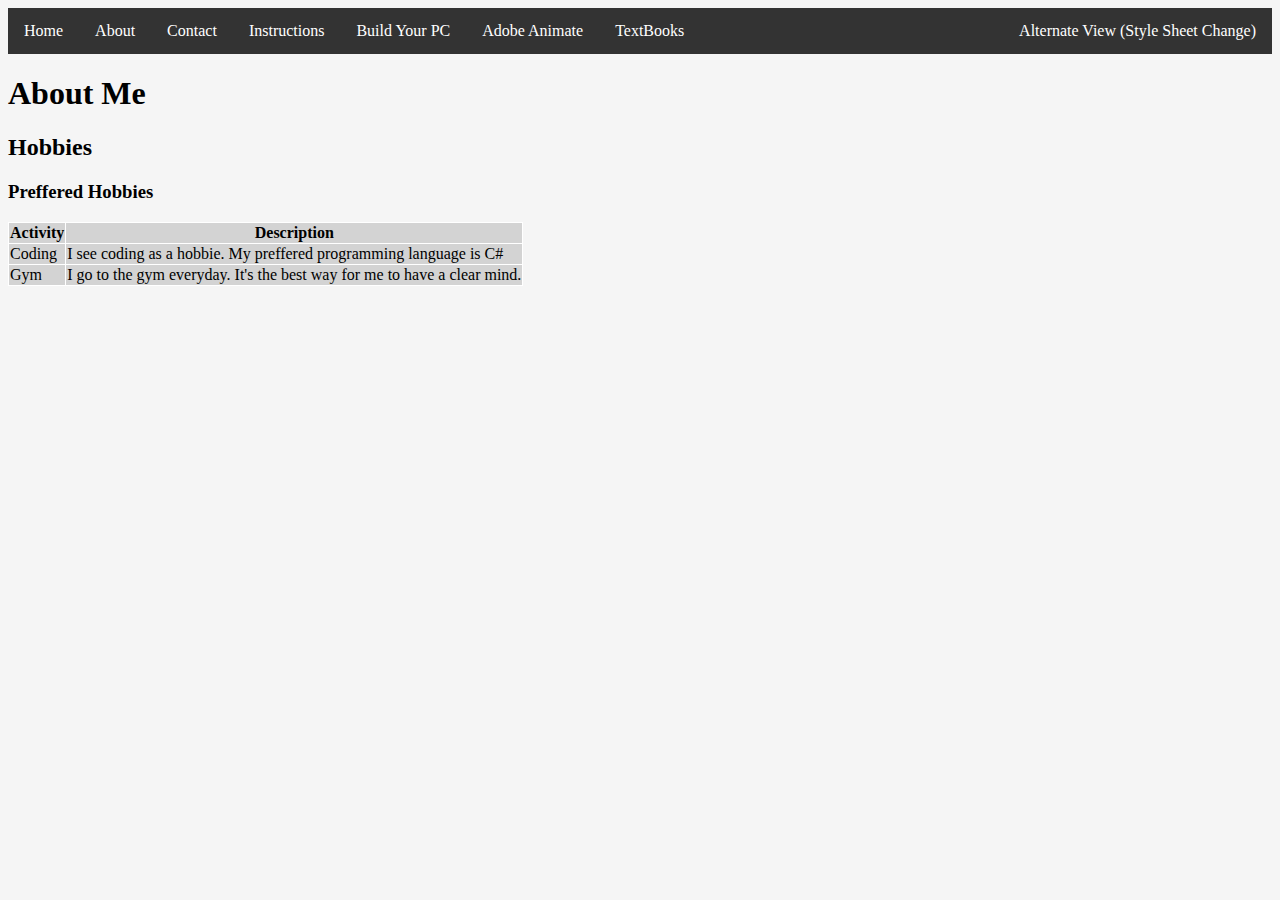
<file: about.html>
<!DOCTYPE html>
<html lang="en">

<head>
    <meta charset="UTF-8">
    <meta name="viewport" content="width=device-width, initial-scale=1.0">
    <link rel="stylesheet" href="styles.css">
    <title>About</title>
</head>

<body>

    <ul class="navbar-main">
        <li class="menu-list"><a class="menu-item" href="index.html"> Home</a></li>
        <li class="menu-list"><a class="menu-item" href="about.html"> About</a></li>
        <li class="menu-list"><a class="menu-item" href="contact.html">Contact</a></li>
        <li class="menu-list"><a class="menu-item" href="instructions.html">Instructions</a></li>
        <li class="menu-list"><a class="menu-item" href="computerBuilder.html">Build Your PC</a></li>
        <li class="menu-list"><a class="menu-item" href="Animate.html">Adobe Animate</a></li>
        <li class="menu-list"><a class="menu-item" href="textbooks.xml">TextBooks</a></li>
        <li class="menu-list-last-element"><a class="menu-item" href="indexAlt.html">Alternate View (Style Sheet Change)</a></li>
      </ul>
<h1>About Me</h1>

<div>
    <h2>Hobbies</h2>
    <h3>Preffered Hobbies</h3>

    <table>
        <tr>
            <th>Activity</th>
            <th>Description</th>
        </tr>
<tr>
    <td>Coding</td>
    <td>I see coding as a hobbie. My preffered programming language is C#</td>
</tr>
<tr>
    <td>Gym</td>
    <td>I go to the gym everyday. It's the best way for me to have a clear mind. </td>
</tr>

    </table>
</div>

</body>
</file>
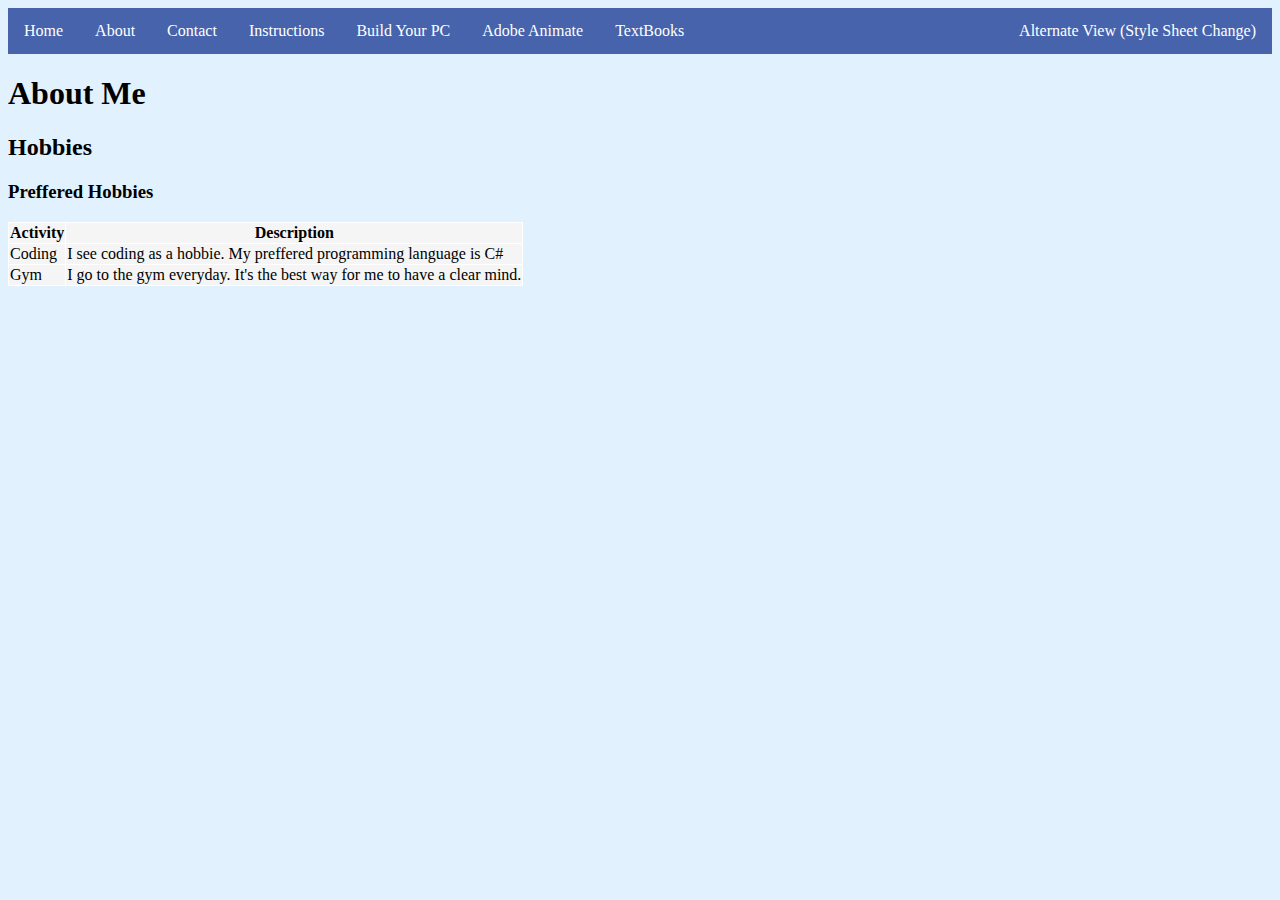
<file: aboutAlt.html>
<!DOCTYPE html>
<html lang="en">

<head>
    <meta charset="UTF-8">
    <meta name="viewport" content="width=device-width, initial-scale=1.0">
    <link rel="stylesheet" href="stylesAlt.css">
    <title>About</title>
</head>

<body>

    <ul class="navbar-main">
        <li class="menu-list"><a class="menu-item" href="indexAlt.html"> Home</a></li>
        <li class="menu-list"><a class="menu-item" href="aboutAlt.html"> About</a></li>
        <li class="menu-list"><a class="menu-item" href="contactAlt.html">Contact</a></li>
        <li class="menu-list"><a class="menu-item" href="instructionsAlt.html">Instructions</a></li>
        <li class="menu-list"><a class="menu-item" href="computerBuilderAlt.html">Build Your PC</a></li>
		<li class="menu-list"><a class="menu-item" href="AnimateAlt.html">Adobe Animate</a></li>
        <li class="menu-list"><a class="menu-item" href="textbooksAlt.xml">TextBooks</a></li>
        <li class="menu-list-last-element"><a class="menu-item" href="index.html">Alternate View (Style Sheet Change)</a></li>
    </ul>
<h1>About Me</h1>

<div>
    <h2>Hobbies</h2>
    <h3>Preffered Hobbies</h3>

    <table>
        <tr>
            <th>Activity</th>
            <th>Description</th>
        </tr>
<tr>
    <td>Coding</td>
    <td>I see coding as a hobbie. My preffered programming language is C#</td>
</tr>
<tr>
    <td>Gym</td>
    <td>I go to the gym everyday. It's the best way for me to have a clear mind. </td>
</tr>

    </table>
</div>
</body>
</file>
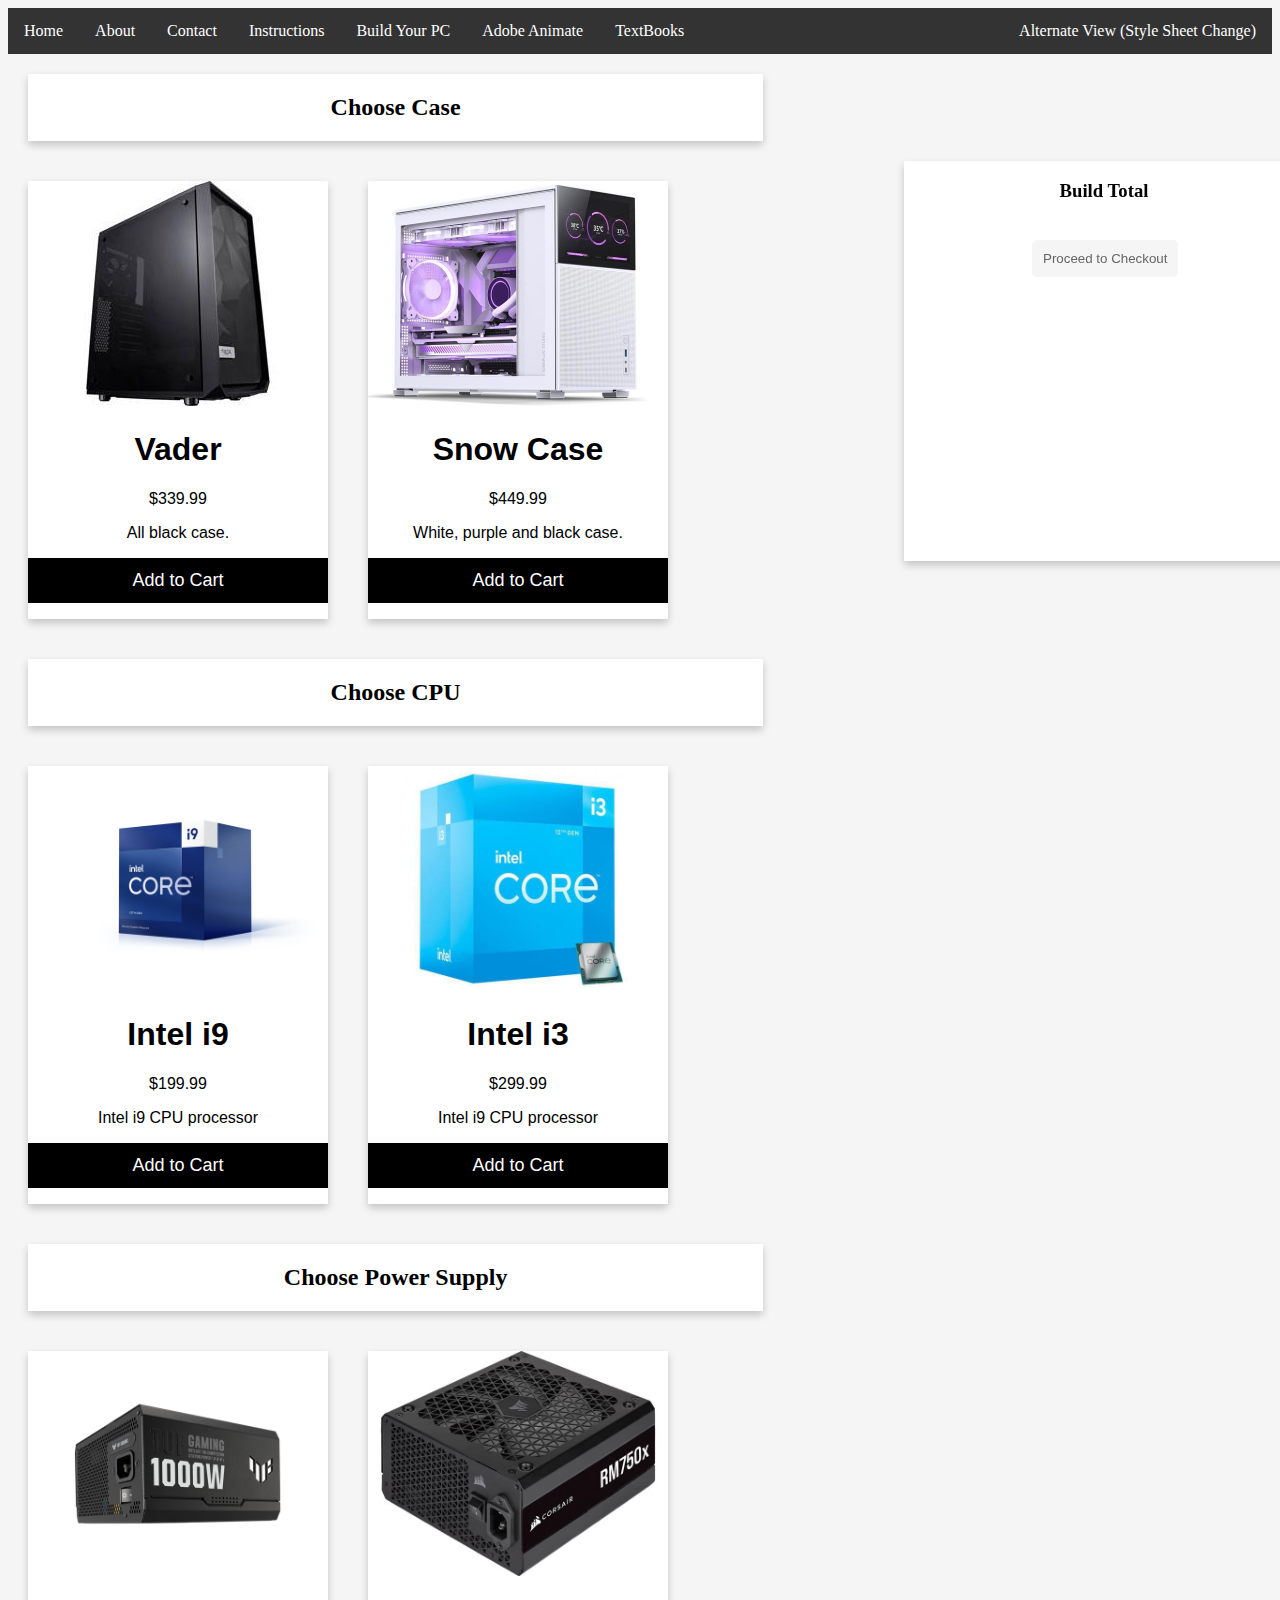
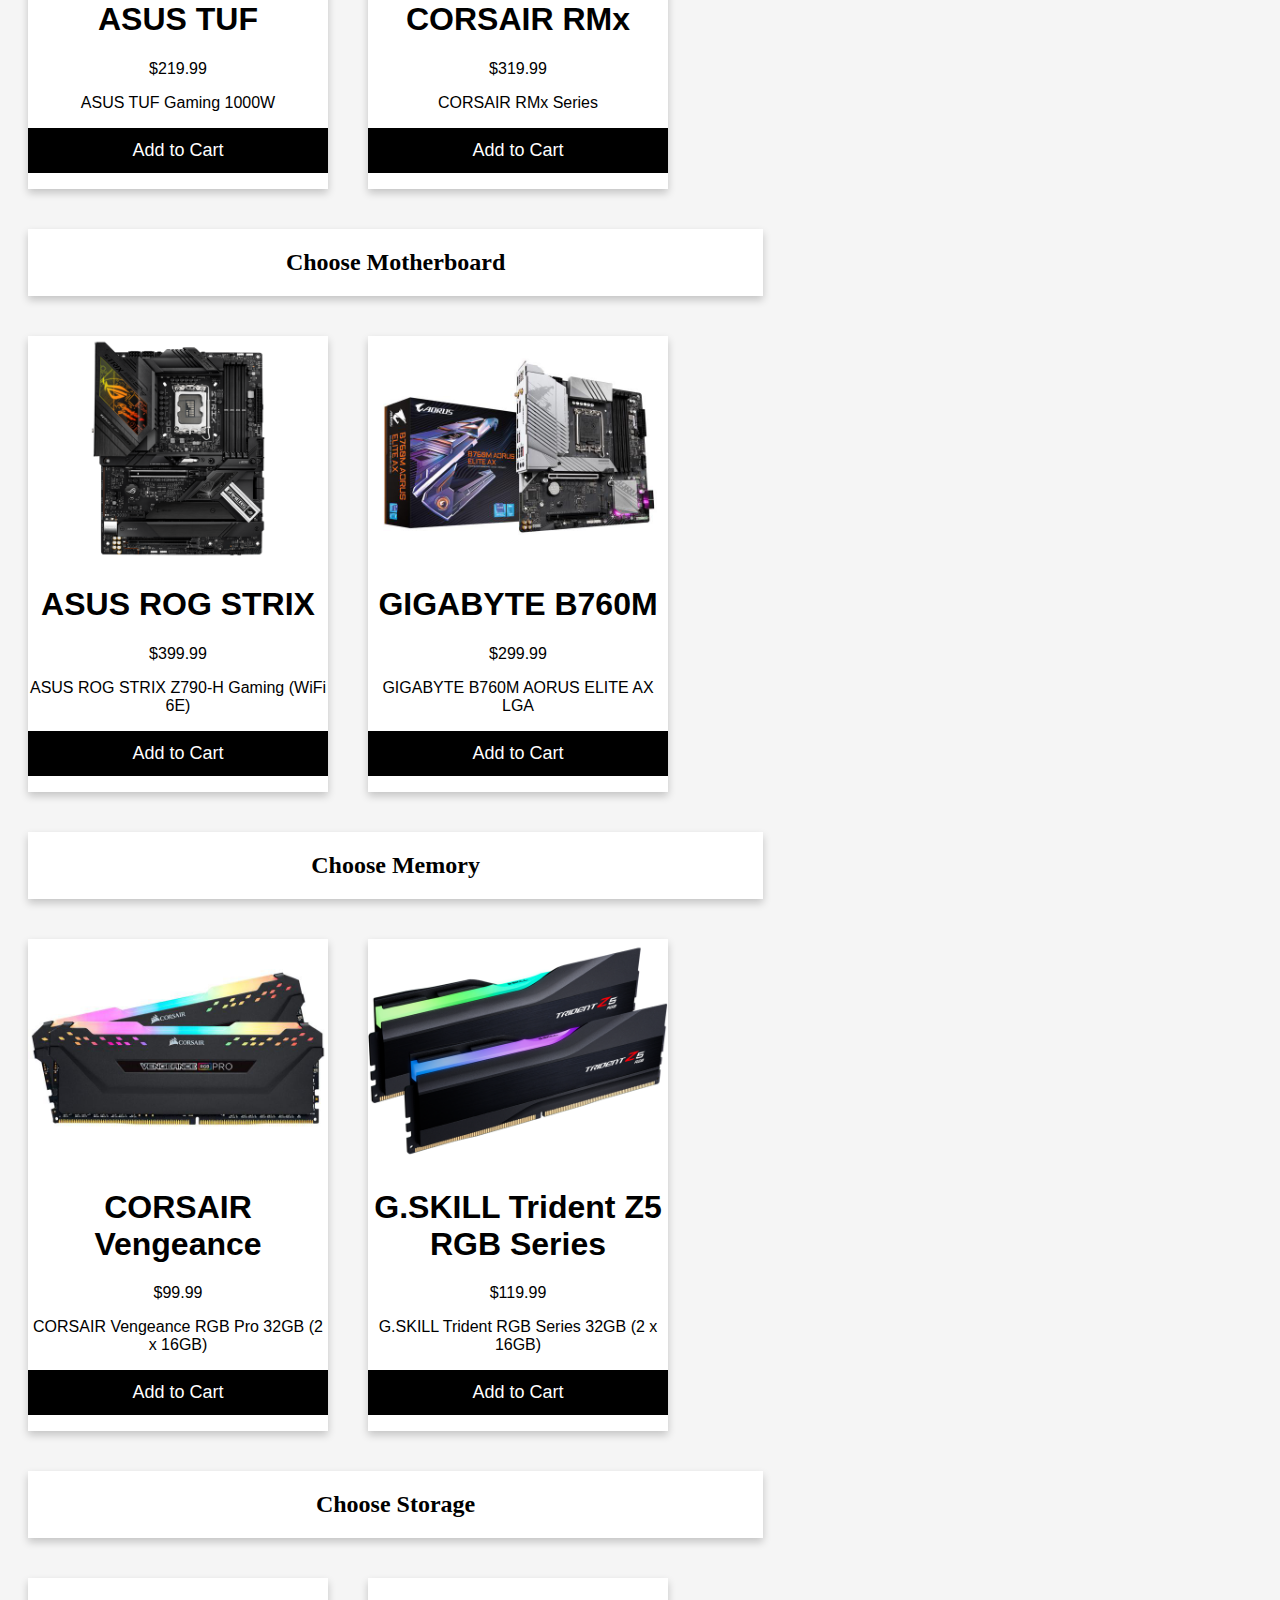
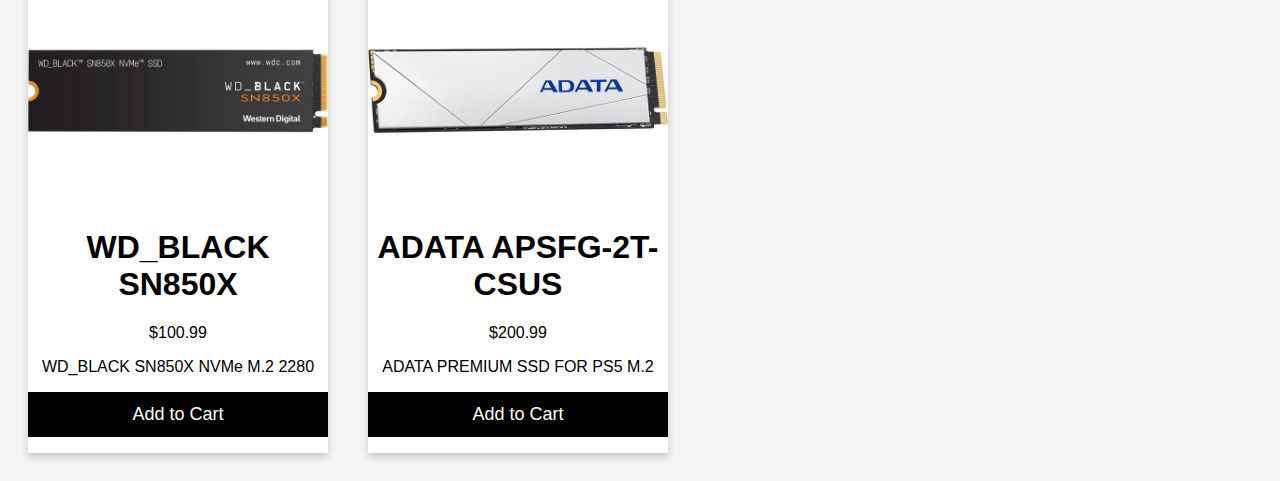
<file: computerBuilder.html>
<!DOCTYPE html>
<html lang="en">
<head>
    <meta charset="UTF-8">
    <meta name="viewport" content="width=device-width, initial-scale=1.0">
    <link rel="stylesheet" href="https://cdnjs.cloudflare.com/ajax/libs/font-awesome/4.7.0/css/font-awesome.min.css">
    <link rel="stylesheet" href="styles.css">
    <title>Computer Builder</title>
</head>
<body>

  <ul class="navbar-main">
    <li class="menu-list"><a class="menu-item" href="index.html"> Home</a></li>
    <li class="menu-list"><a class="menu-item" href="about.html"> About</a></li>
    <li class="menu-list"><a class="menu-item" href="contact.html">Contact</a></li>
    <li class="menu-list"><a class="menu-item" href="instructions.html">Instructions</a></li>
    <li class="menu-list"><a class="menu-item" href="computerBuilder.html">Build Your PC</a></li>
    <li class="menu-list"><a class="menu-item" href="Animate.html">Adobe Animate</a></li>
    <li class="menu-list"><a class="menu-item" href="textbooks.xml">TextBooks</a></li>
    <li class="menu-list-last-element"><a class="menu-item" href="indexAlt.html">Alternate View (Style Sheet Change)</a></li>
  </ul>

<h2 class="computer-part-header">Choose Case</h2>
<div class="computer-builder-container">
  <div class="card">
    <img src="images/pc-basic.jpg" style="width:100%">
    <h1>Vader</h1>
    <p id="vader-case-price">$339.99</p>
    <p> All black case.</p>
    <p><button onclick="TotalBuildPrice(document.getElementById('vader-case-price').innerText.toString().slice(1), 'Vader Case')">Add to Cart</button></p>
  </div>
  
  <div class="card">
    <img src="images/pc-pro.jpg" style="width:100%">
    <h1>Snow Case</h1>
    <p id="snow-case-price">$449.99</p>
    <p>White, purple and black case.</p>
    <p><button onclick="TotalBuildPrice(document.getElementById('snow-case-price').innerText.toString().slice(1), 'Snow Case')">Add to Cart</button></p>
  </div>

  <div class="purchase-total-container">
    <h3 style="text-align: center;">Build Total</h1>
      <ul id="checkout-items"></ul>
      <div id="total"></div>
      <p><button class="checkout-button" disabled onclick="createInvoiceWindow()">Proceed to Checkout</button></p>
    </div>

</div>

<h2 class="computer-part-header">Choose CPU</h2>

<div class="computer-builder-container">
  <div class="card">
    <img src="images/cpu-i9.png" style="width:100%">
    <h1>Intel i9</h1>
    <p id="intel-i9-price">$199.99</p>
    <p>Intel i9 CPU processor</p>
    <p><button onclick="TotalBuildPrice(document.getElementById('intel-i9-price').innerText.toString().slice(1), 'Intel i9 CPU')">Add to Cart</button></p>
  </div>
  
  <div class="card">
    <img src="images/cpu-i3.jpg" style="width:100%">
    <h1>Intel i3</h1>
    <p id="intel-i3-price">$299.99</p>
    <p>Intel i9 CPU processor</p>
    <p><button onclick="TotalBuildPrice(document.getElementById('intel-i3-price').innerText.toString().slice(1), 'Intel i3 CPU')">Add to Cart</button></p>
  </div>


</div>

<h2 class="computer-part-header">Choose Power Supply</h2>

<div class="computer-builder-container">
  <div class="card">
    <img src="images/asus-tuf.png" style="width:100%">
    <h1>ASUS TUF</h1>
    <p id="asus-tuf-price">$219.99</p>
    <p>ASUS TUF Gaming 1000W</p>
    <p><button onclick="TotalBuildPrice(document.getElementById('asus-tuf-price').innerText.toString().slice(1), 'ASUS TUF')">Add to Cart</button></p>
  </div>
  
  <div class="card">
    <img src="images/corsair-750.jpg" style="width:100%">
    <h1>CORSAIR RMx</h1>
    <p id="corsair-750-price">$319.99</p>
    <p>CORSAIR RMx Series</p>
    <p><button onclick="TotalBuildPrice(document.getElementById('corsair-750-price').innerText.toString().slice(1), 'CORSAIR RMx')">Add to Cart</button></p>
  </div>


</div>

<h2 class="computer-part-header">Choose Motherboard</h2>

<div class="computer-builder-container">
  <div class="card">
    <img src="images/asus-rog.png" style="width:100%">
    <h1>ASUS ROG STRIX</h1>
    <p id="asus-rog-price">$399.99</p>
    <p>ASUS ROG STRIX Z790-H Gaming (WiFi 6E)</p>
    <p><button onclick="TotalBuildPrice(document.getElementById('asus-rog-price').innerText.toString().slice(1), 'ASUS ROG STRIX')">Add to Cart</button></p>
  </div>
  
  <div class="card">
    <img src="images/gigabyte.jpg" style="width:100%">
    <h1>GIGABYTE B760M</h1>
    <p id="gigabyte-760-price">$299.99</p>
    <p>GIGABYTE B760M AORUS ELITE AX LGA</p>
    <p><button onclick="TotalBuildPrice(document.getElementById('gigabyte-760-price').innerText.toString().slice(1), 'GIGABYTE B760M')">Add to Cart</button></p>
  </div>


</div>

<h2 class="computer-part-header">Choose Memory</h2>

<div class="computer-builder-container">
  <div class="card">
    <img src="images/corsair-vengance.jpg" style="width:100%">
    <h1>CORSAIR Vengeance </h1>
    <p id="corsair-vengeance-price">$99.99</p>
    <p>CORSAIR Vengeance RGB Pro 32GB (2 x 16GB) </p>
    <p><button onclick="TotalBuildPrice(document.getElementById('corsair-vengeance-price').innerText.toString().slice(1),'CORSAIR Vengeance')">Add to Cart</button></p>
  </div>
  
  <div class="card">
    <img src="images/g-skill-memory.png" style="width:100%">
    <h1>G.SKILL Trident Z5 RGB Series </h1>
    <p id="g-skill-price">$119.99</p>
    <p>G.SKILL Trident RGB Series 32GB (2 x 16GB)</p>
    <p><button onclick="TotalBuildPrice(document.getElementById('g-skill-price').innerText.toString().slice(1),'G.SKILL Trident')">Add to Cart</button></p>
  </div>


</div>

<h2 class="computer-part-header">Choose Storage</h2>

<div class="computer-builder-container">
  <div class="card">
    <img src="images/wd-storage.jpg" style="width:100%">
    <h1>WD_BLACK SN850X</h1>
    <p id="wd-storage-price">$100.99</p>
    <p>WD_BLACK SN850X NVMe M.2 2280</p>
    <p><button onclick="TotalBuildPrice(document.getElementById('wd-storage-price').innerText.toString().slice(1), 'WD_BLACK SN850X')">Add to Cart</button></p>
  </div>
  
  <div class="card">
    <img src="images/adata.jpg" style="width:100%">
    <h1>ADATA APSFG-2T-CSUS</h1>
    <p id="adata-storage-price">$200.99</p>
    <p>ADATA PREMIUM SSD FOR PS5 M.2 </p>
    <p><button onclick="TotalBuildPrice(document.getElementById('adata-storage-price').innerText.toString().slice(1), 'ADATA APSFG-2T-CSUS')">Add to Cart</button></p>
  </div>


</div>

<script>

  //invoice window
  var invoiceWindow;

  //var to store checkout button since it will be disabled by default
  var checkoutButton = document.querySelector(".checkout-button");

  // initialize cart total to 0
  var totalBeforeTaxes = parseFloat(0);
  var totalAfterTaxes;

  // var to store taxes
  const taxPercent = parseFloat(11.5);
  var taxAmount;

  // initialize arrays
  var itemCount = 0;
  let partNameArray = [];
  let partPriceArray= [];

  // create an element to show current total before taxes.
  var calculatedTotal = document.createElement('p')
  document.querySelector('#total').appendChild(calculatedTotal);
  

  // inserting values into array when the user selects a computer part. 
  function TotalBuildPrice(partPrice, partName){
    
    // converting part price to float
    var parsedValue = parseFloat(partPrice);
    
    //only if item is not in the cart, add them and update the price.
      if(partNameArray.indexOf(partName)<0){
      
          // pushing partname and partPrice into their respective arrays
           partNameArray.push(partName);     
           partPriceArray.push(parsedValue)  ;
           partPriceArray.forEach(element => {
            totalBeforeTaxes+= element;
          });
      alert(partName + ' added to Cart');
      updateCart(itemCount);
      calculatedTotal.innerText = 'Items in Cart: '+ partNameArray.length + '\nTotal before taxes: $'+ parseFloat(totalBeforeTaxes).toFixed(2)
      checkoutButton.disabled = false; // enabling checkout button
      } 
      else
      {

          alert(partName +" is already in cart!");  
      }


  }

  // dynamically add elements to cart upon succesful creation
  function updateCart(index){

      let list = document.createElement('li');
      list.innerText = partNameArray[index] + ' -  $' + partPriceArray[index];

      document.querySelector('#checkout-items').appendChild(list);
      itemCount++;

  }
  function createInvoiceWindow() {
    invoiceWindow = window.open('computerInvoice.html');

    invoiceWindow.onload = function() {
        let amountBeforeTaxes = invoiceWindow.document.getElementById("totalBeforeTaxes");
        let amountAfterTaxes = invoiceWindow.document.getElementById("totalAfterTaxes");
        let taxesAmount = invoiceWindow.document.getElementById("taxes");
        
        if (amountBeforeTaxes) {
          amountBeforeTaxes.textContent = "Total Before Taxes: $" + parseFloat(totalBeforeTaxes).toFixed(2);
        }

        if (taxesAmount) {
          taxesAmount.textContent = "Tax Total: $" + parseFloat(totalBeforeTaxes * (taxPercent/100)).toFixed(2) + ' (Based on ' + taxPercent + ' IVU)';
        }

        if (amountAfterTaxes) {
          amountAfterTaxes.textContent = "Grand Total: $" + parseFloat((totalBeforeTaxes * (taxPercent/100)) + totalBeforeTaxes).toFixed(2);
        }

        let tableBody = invoiceWindow.document.querySelector("#itemsTable tbody");
        if (tableBody) {
            for (let i = 0; i < partNameArray.length; i++) {
                let row = document.createElement('tr');

                let nameCell = document.createElement('td');
                nameCell.textContent = partNameArray[i];
                row.appendChild(nameCell);

                let priceCell = document.createElement('td');
                priceCell.textContent = '$' + partPriceArray[i].toFixed(2);
                row.appendChild(priceCell);

                tableBody.appendChild(row);
            }
        }


    };
}
</script>

</body>
</html>
</file>
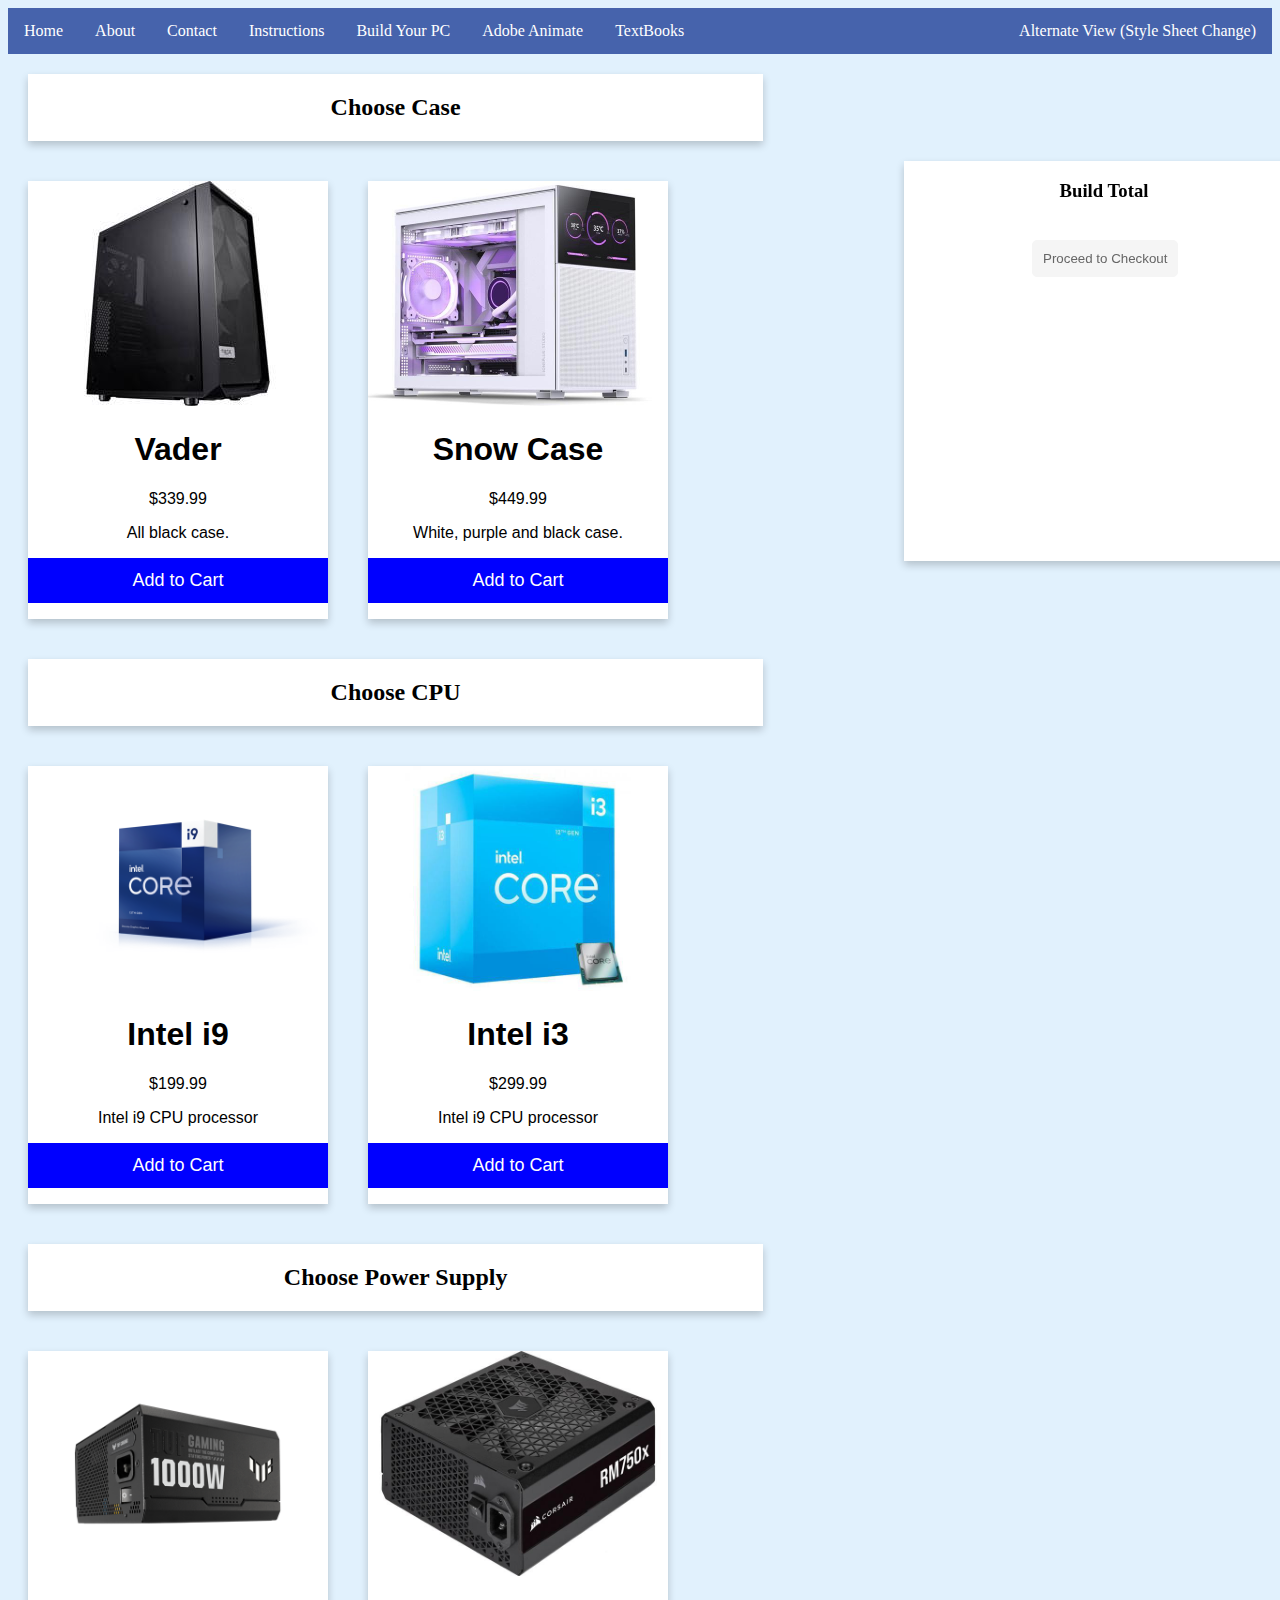
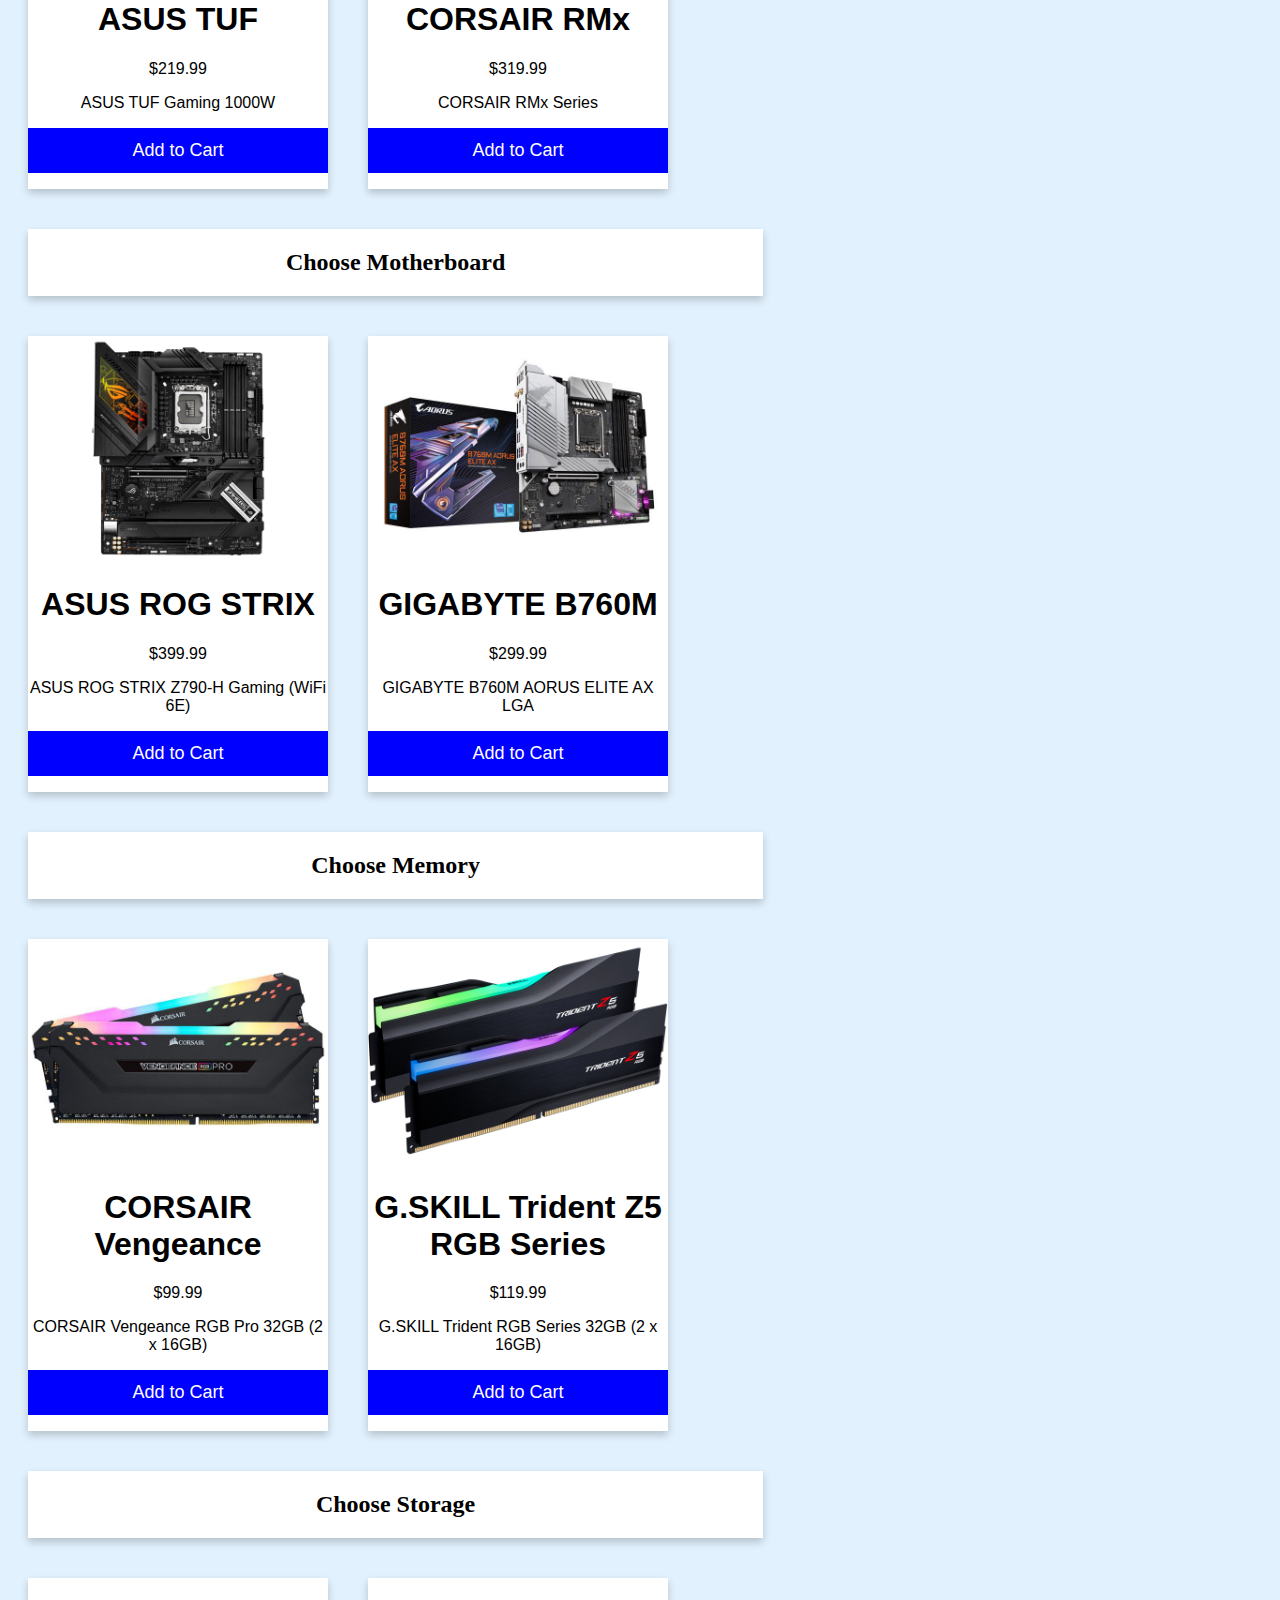
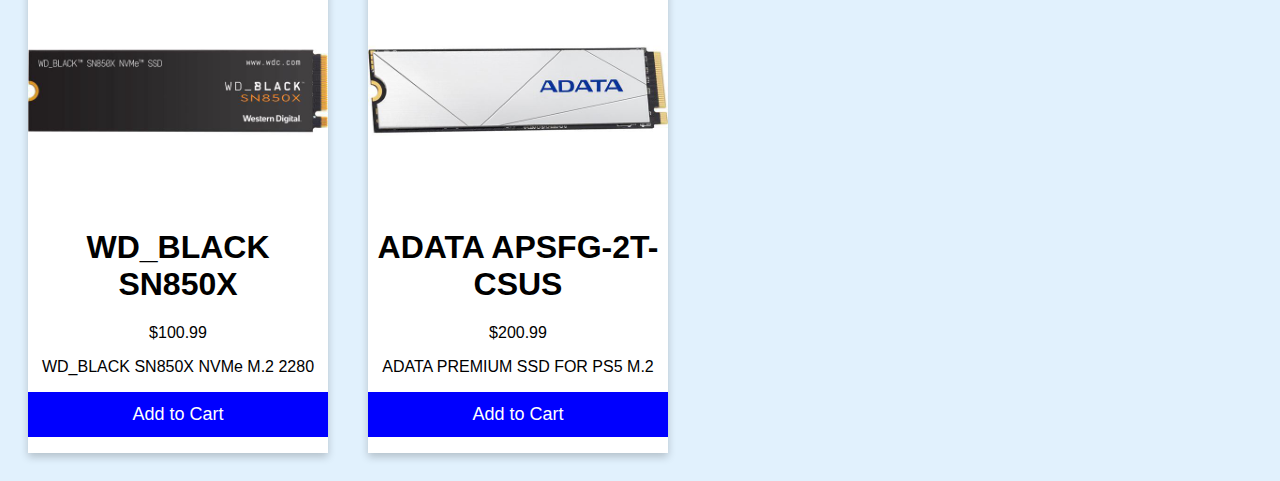
<file: computerBuilderAlt.html>
<!DOCTYPE html>
<html lang="en">
<head>
    <meta charset="UTF-8">
    <meta name="viewport" content="width=device-width, initial-scale=1.0">
    <link rel="stylesheet" href="https://cdnjs.cloudflare.com/ajax/libs/font-awesome/4.7.0/css/font-awesome.min.css">
    <link rel="stylesheet" href="stylesAlt.css">
    <title>Computer Builder</title>
</head>
<body>
  <ul class="navbar-main">
    <li class="menu-list"><a class="menu-item" href="indexAlt.html"> Home</a></li>
    <li class="menu-list"><a class="menu-item" href="aboutAlt.html"> About</a></li>
    <li class="menu-list"><a class="menu-item" href="contactAlt.html">Contact</a></li>
    <li class="menu-list"><a class="menu-item" href="instructionsAlt.html">Instructions</a></li>
    <li class="menu-list"><a class="menu-item" href="computerBuilderAlt.html">Build Your PC</a></li>
    <li class="menu-list"><a class="menu-item" href="AnimateAlt.html">Adobe Animate</a></li>
    <li class="menu-list"><a class="menu-item" href="textbooksAlt.xml">TextBooks</a></li>
    <li class="menu-list-last-element"><a class="menu-item" href="index.html">Alternate View (Style Sheet Change)</a></li>
</ul>

<h2 class="computer-part-header">Choose Case</h2>
<div class="computer-builder-container">
  <div class="card">
    <img src="images/pc-basic.jpg" style="width:100%">
    <h1>Vader</h1>
    <p id="vader-case-price">$339.99</p>
    <p> All black case.</p>
    <p><button onclick="TotalBuildPrice(document.getElementById('vader-case-price').innerText.toString().slice(1), 'Vader Case')">Add to Cart</button></p>
  </div>
  
  <div class="card">
    <img src="images/pc-pro.jpg" style="width:100%">
    <h1>Snow Case</h1>
    <p id="snow-case-price">$449.99</p>
    <p>White, purple and black case.</p>
    <p><button onclick="TotalBuildPrice(document.getElementById('snow-case-price').innerText.toString().slice(1), 'Snow Case')">Add to Cart</button></p>
  </div>

  <div class="purchase-total-container">
    <h3 style="text-align: center;">Build Total</h1>
      <ul id="checkout-items"></ul>
      <div id="total"></div>
      <p><button class="checkout-button" disabled onclick="createInvoiceWindow()">Proceed to Checkout</button></p>
    </div>

</div>

<h2 class="computer-part-header">Choose CPU</h2>

<div class="computer-builder-container">
  <div class="card">
    <img src="images/cpu-i9.png" style="width:100%">
    <h1>Intel i9</h1>
    <p id="intel-i9-price">$199.99</p>
    <p>Intel i9 CPU processor</p>
    <p><button onclick="TotalBuildPrice(document.getElementById('intel-i9-price').innerText.toString().slice(1), 'Intel i9 CPU')">Add to Cart</button></p>
  </div>
  
  <div class="card">
    <img src="images/cpu-i3.jpg" style="width:100%">
    <h1>Intel i3</h1>
    <p id="intel-i3-price">$299.99</p>
    <p>Intel i9 CPU processor</p>
    <p><button onclick="TotalBuildPrice(document.getElementById('intel-i3-price').innerText.toString().slice(1), 'Intel i3 CPU')">Add to Cart</button></p>
  </div>


</div>

<h2 class="computer-part-header">Choose Power Supply</h2>

<div class="computer-builder-container">
  <div class="card">
    <img src="images/asus-tuf.png" style="width:100%">
    <h1>ASUS TUF</h1>
    <p id="asus-tuf-price">$219.99</p>
    <p>ASUS TUF Gaming 1000W</p>
    <p><button onclick="TotalBuildPrice(document.getElementById('asus-tuf-price').innerText.toString().slice(1), 'ASUS TUF')">Add to Cart</button></p>
  </div>
  
  <div class="card">
    <img src="images/corsair-750.jpg" style="width:100%">
    <h1>CORSAIR RMx</h1>
    <p id="corsair-750-price">$319.99</p>
    <p>CORSAIR RMx Series</p>
    <p><button onclick="TotalBuildPrice(document.getElementById('corsair-750-price').innerText.toString().slice(1), 'CORSAIR RMx')">Add to Cart</button></p>
  </div>


</div>

<h2 class="computer-part-header">Choose Motherboard</h2>

<div class="computer-builder-container">
  <div class="card">
    <img src="images/asus-rog.png" style="width:100%">
    <h1>ASUS ROG STRIX</h1>
    <p id="asus-rog-price">$399.99</p>
    <p>ASUS ROG STRIX Z790-H Gaming (WiFi 6E)</p>
    <p><button onclick="TotalBuildPrice(document.getElementById('asus-rog-price').innerText.toString().slice(1), 'ASUS ROG STRIX')">Add to Cart</button></p>
  </div>
  
  <div class="card">
    <img src="images/gigabyte.jpg" style="width:100%">
    <h1>GIGABYTE B760M</h1>
    <p id="gigabyte-760-price">$299.99</p>
    <p>GIGABYTE B760M AORUS ELITE AX LGA</p>
    <p><button onclick="TotalBuildPrice(document.getElementById('gigabyte-760-price').innerText.toString().slice(1), 'GIGABYTE B760M')">Add to Cart</button></p>
  </div>


</div>

<h2 class="computer-part-header">Choose Memory</h2>

<div class="computer-builder-container">
  <div class="card">
    <img src="images/corsair-vengance.jpg" style="width:100%">
    <h1>CORSAIR Vengeance </h1>
    <p id="corsair-vengeance-price">$99.99</p>
    <p>CORSAIR Vengeance RGB Pro 32GB (2 x 16GB) </p>
    <p><button onclick="TotalBuildPrice(document.getElementById('corsair-vengeance-price').innerText.toString().slice(1),'CORSAIR Vengeance')">Add to Cart</button></p>
  </div>
  
  <div class="card">
    <img src="images/g-skill-memory.png" style="width:100%">
    <h1>G.SKILL Trident Z5 RGB Series </h1>
    <p id="g-skill-price">$119.99</p>
    <p>G.SKILL Trident RGB Series 32GB (2 x 16GB)</p>
    <p><button onclick="TotalBuildPrice(document.getElementById('g-skill-price').innerText.toString().slice(1),'G.SKILL Trident')">Add to Cart</button></p>
  </div>


</div>

<h2 class="computer-part-header">Choose Storage</h2>

<div class="computer-builder-container">
  <div class="card">
    <img src="images/wd-storage.jpg" style="width:100%">
    <h1>WD_BLACK SN850X</h1>
    <p id="wd-storage-price">$100.99</p>
    <p>WD_BLACK SN850X NVMe M.2 2280</p>
    <p><button onclick="TotalBuildPrice(document.getElementById('wd-storage-price').innerText.toString().slice(1), 'WD_BLACK SN850X')">Add to Cart</button></p>
  </div>
  
  <div class="card">
    <img src="images/adata.jpg" style="width:100%">
    <h1>ADATA APSFG-2T-CSUS</h1>
    <p id="adata-storage-price">$200.99</p>
    <p>ADATA PREMIUM SSD FOR PS5 M.2 </p>
    <p><button onclick="TotalBuildPrice(document.getElementById('adata-storage-price').innerText.toString().slice(1), 'ADATA APSFG-2T-CSUS')">Add to Cart</button></p>
  </div>


</div>

<script>

  //invoice window
  var invoiceWindow;

  //var to store checkout button since it will be disabled by default
  var checkoutButton = document.querySelector(".checkout-button");

  // initialize cart total to 0
  var totalBeforeTaxes = parseFloat(0);
  var totalAfterTaxes;

  // var to store taxes
  const taxPercent = parseFloat(11.5);
  var taxAmount;

  // initialize arrays
  var itemCount = 0;
  let partNameArray = [];
  let partPriceArray= [];

  // create an element to show current total before taxes.
  var calculatedTotal = document.createElement('p')
  document.querySelector('#total').appendChild(calculatedTotal);
  

  // inserting values into array when the user selects a computer part. 
  function TotalBuildPrice(partPrice, partName){
    
    // converting part price to float
    var parsedValue = parseFloat(partPrice);
    
    //only if item is not in the cart, add them and update the price.
      if(partNameArray.indexOf(partName)<0){
      
          // pushing partname and partPrice into their respective arrays
           partNameArray.push(partName);     
           partPriceArray.push(parsedValue)  ;
           partPriceArray.forEach(element => {
            totalBeforeTaxes+= element;
          });
      alert(partName + ' added to Cart');
      updateCart(itemCount);
      calculatedTotal.innerText = 'Items in Cart: '+ partNameArray.length + '\nTotal before taxes: $'+ parseFloat(totalBeforeTaxes).toFixed(2)
      checkoutButton.disabled = false; // enabling checkout button
      } 
      else
      {

          alert(partName +" is already in cart!");  
      }


  }

  // dynamically add elements to cart upon succesful creation
  function updateCart(index){

      let list = document.createElement('li');
      list.innerText = partNameArray[index] + ' -  $' + partPriceArray[index];

      document.querySelector('#checkout-items').appendChild(list);
      itemCount++;

  }
  function createInvoiceWindow() {
    invoiceWindow = window.open('computerInvoice.html');

    invoiceWindow.onload = function() {
        let amountBeforeTaxes = invoiceWindow.document.getElementById("totalBeforeTaxes");
        let amountAfterTaxes = invoiceWindow.document.getElementById("totalAfterTaxes");
        let taxesAmount = invoiceWindow.document.getElementById("taxes");
        
        if (amountBeforeTaxes) {
          amountBeforeTaxes.textContent = "Total: $" + parseFloat(totalBeforeTaxes).toFixed(2);
        }

        if (taxesAmount) {
          taxesAmount.textContent = "Total: $" + parseFloat(totalBeforeTaxes * (taxPercent/100)).toFixed(2) + ' (Based on ' + taxPercent + 'IVU)';
        }

        if (amountAfterTaxes) {
          amountAfterTaxes.textContent = "Total: $" + parseFloat((totalBeforeTaxes * (taxPercent/100)) + totalBeforeTaxes).toFixed(2);
        }

        let tableBody = invoiceWindow.document.querySelector("#itemsTable tbody");
        if (tableBody) {
            for (let i = 0; i < partNameArray.length; i++) {
                let row = document.createElement('tr');

                let nameCell = document.createElement('td');
                nameCell.textContent = partNameArray[i];
                row.appendChild(nameCell);

                let priceCell = document.createElement('td');
                priceCell.textContent = '$' + partPriceArray[i].toFixed(2);
                row.appendChild(priceCell);

                tableBody.appendChild(row);
            }
        }


    };
}
</script>

</body>
</html>
</file>
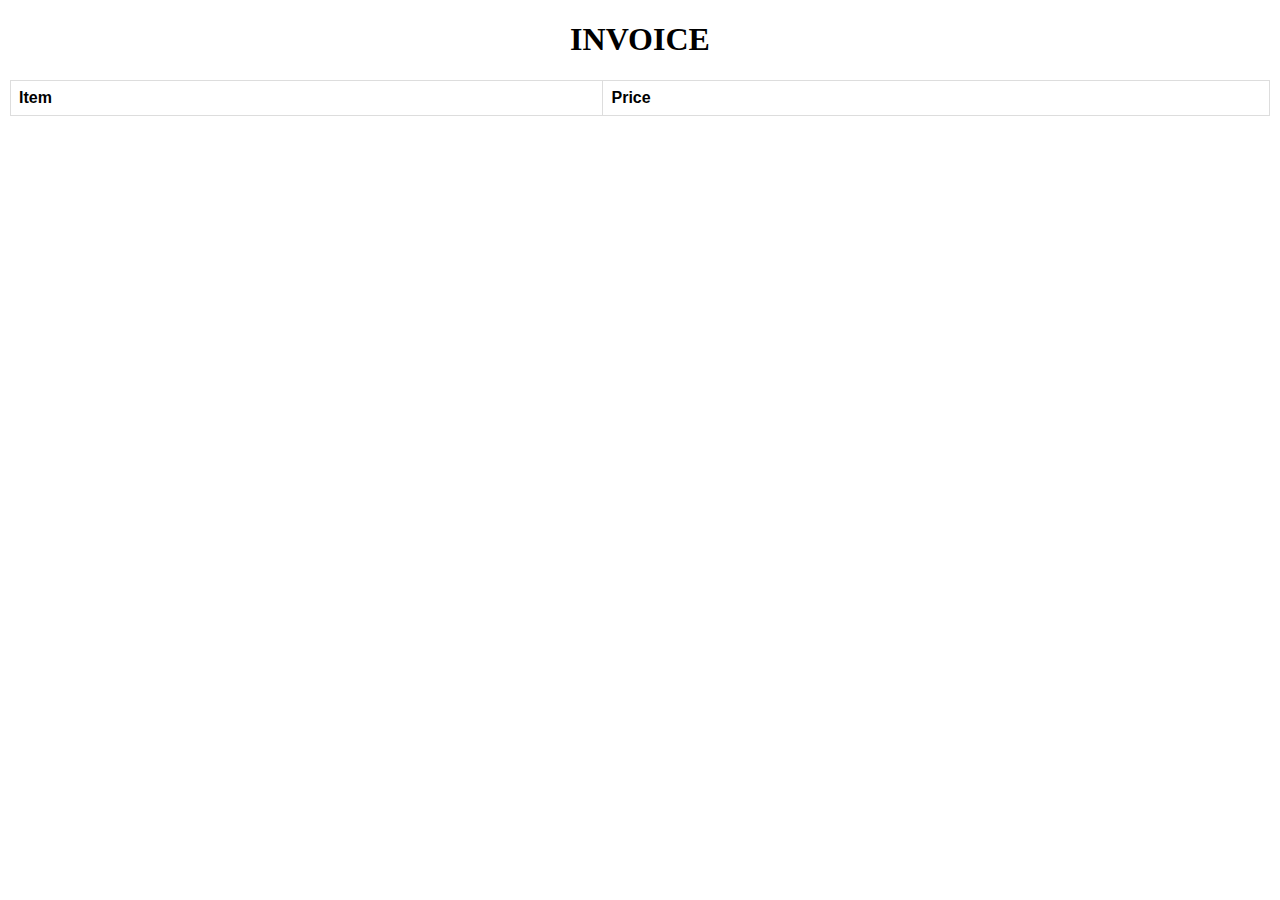
<file: computerInvoice.html>
<!DOCTYPE html>
<html lang="en">
<head>
    <meta charset="UTF-8">
    <meta name="viewport" content="width=device-width, initial-scale=1.0">
    <title>Invoice</title>
    <style>
        table {
          font-family: arial, sans-serif;
          border-collapse: collapse;
          width: 100%;
        }
        
        td, th {
          border: 1px solid #dddddd;
          text-align: left;
          padding: 8px;
        }
        
        tr:nth-child(even) {
          background-color: #dddddd;
        }
        </style>
</head>
<body style="margin:10px;">
  <h1 style="text-align: center;">INVOICE</h1>
    <table id="itemsTable">
        <thead>
            <tr>
                <th>Item</th>
                <th>Price</th>
            </tr>
        </thead>
        <tbody>
            <!-- Items will be inserted here -->
        </tbody>
    </table>
    
<div id="total-amounts-container" style="margin-left: 58%;" >
    <p id="totalBeforeTaxes"></p>
    <p id="taxes"></p>
    <p id="totalAfterTaxes"></p>
</div>


  </table>
</body>
</html>
</file>
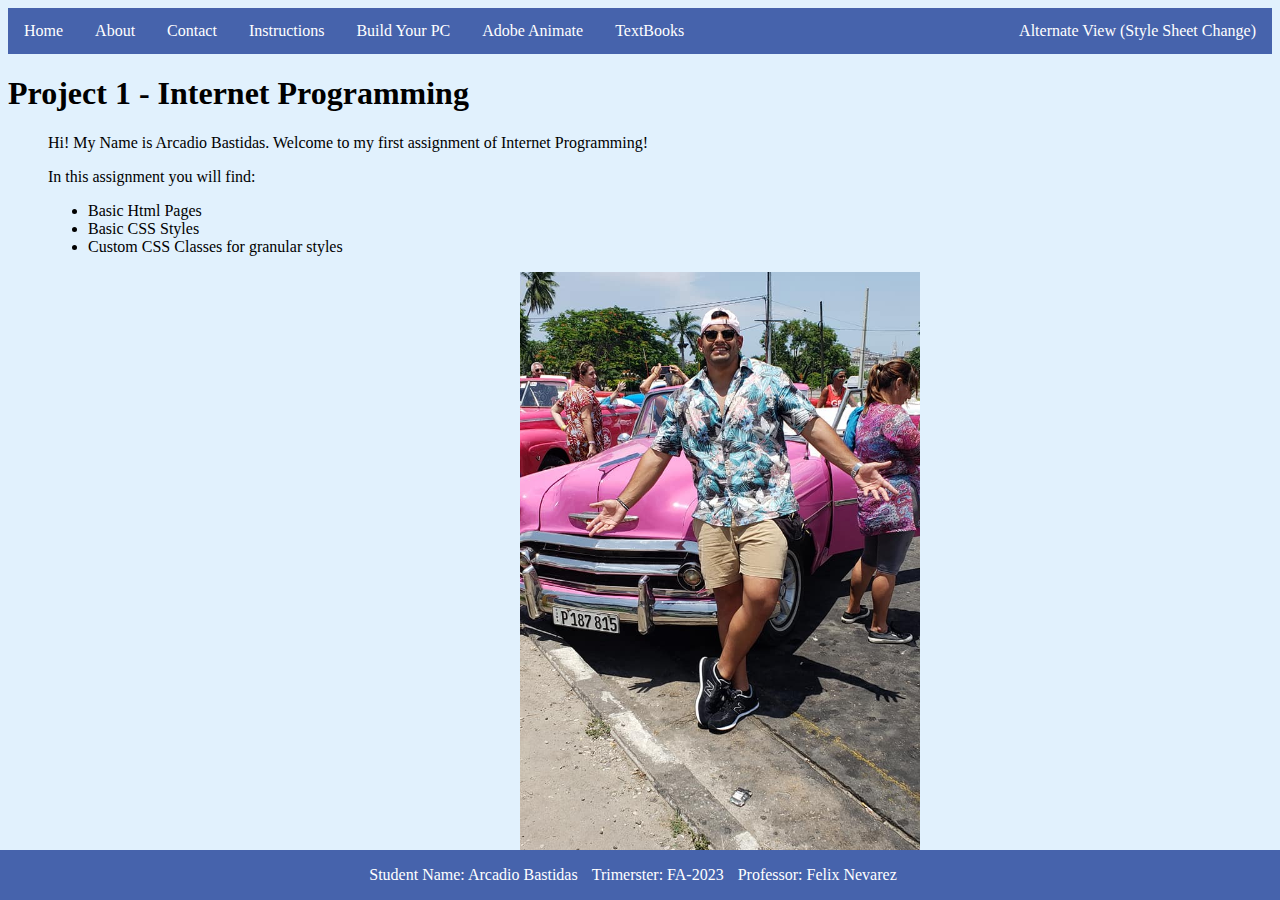
<file: indexAlt.html>
<!DOCTYPE html>
<html lang="en">

<head>
    <meta charset="UTF-8">
    <meta name="viewport" content="width=device-width, initial-scale=1.0">
    <link rel="stylesheet" href="stylesAlt.css">
    <title>Assignment 2 - Internet Programming</title>
</head>

<body>
    <ul class="navbar-main">
        <li class="menu-list"><a class="menu-item" href="indexAlt.html"> Home</a></li>
        <li class="menu-list"><a class="menu-item" href="aboutAlt.html"> About</a></li>
        <li class="menu-list"><a class="menu-item" href="contactAlt.html">Contact</a></li>
        <li class="menu-list"><a class="menu-item" href="instructionsAlt.html">Instructions</a></li>
        <li class="menu-list"><a class="menu-item" href="computerBuilderAlt.html">Build Your PC</a></li>
		<li class="menu-list"><a class="menu-item" href="AnimateAlt.html">Adobe Animate</a></li>
        <li class="menu-list"><a class="menu-item" href="textbooksAlt.xml">TextBooks</a></li>
        <li class="menu-list-last-element"><a class="menu-item" href="index.html">Alternate View (Style Sheet Change)</a></li>
    </ul>
    <h1>Project 1 - Internet Programming</h1>

    <blockquote>
        <p>Hi! My Name is Arcadio Bastidas. Welcome to my first assignment of Internet Programming!<br></p>
        <p>In this assignment you will find: <br></p>
        <ul>
            <li>Basic Html Pages</li>
            <li>Basic CSS Styles</li>
            <li>Custom CSS Classes for granular styles</li>
        </ul>
    </blockquote>
    <div class="img-container">
        <img class="personal-image" src="assignment image.jpg" alt="Portrait- Arcadio Bastidas">
    </div>


    <div class="page-footer">
        <p>Student Name: Arcadio Bastidas</p>
        <p>Trimerster: FA-2023</p>
        <p>Professor: Felix Nevarez</p>
    </div>
</body>



</html>
</file>
<file: styles.css>
/* Overall body styles */
body {
    background-color: whitesmoke;
}


/* Image Styles */
.img-container {
  width: 400px;
  height: 600px;
}

.personal-image {
  object-fit: cover;
  width: 400px;
  height: inherit;
  margin-left: 40vw;
}



/* Page Footer styles */
.page-footer{
    margin-top: 10px;
    display: inline-flex;
    position: fixed;
    left: 0;
    bottom: 0;
    width: 100%;
    background-color: #333;
    color: white;
    text-align: center;
    place-content: center;
  }

.page-footer > p {
    display: block;
    float: left;
   padding-right: 14px;
    
}

/* Navbar styles */
.navbar-main {
    list-style-type: none;
    margin: 0;
    padding: 0;
    overflow: hidden;
    background-color: #333;
    margin-bottom: 20px;
  }
  
  .navbar-main > li {
    float: left;
  }
  
.menu-item {
    display: block;
    color: white;
    text-align: center;
    padding: 14px 16px;
    text-decoration: none;
  }
  
  /* Change the link color to #111 (black) on hover */
.menu-item:hover {
    background-color: #111;
  }

  .navbar-main > .menu-list-last-element {
    float: right !important;
  }


  /* table styles */
  table, th, td {
    border: 1px solid white;
    border-collapse: collapse;
  }
  th, td {
    background-color: lightgray;
  }


  /* Computer Builder Card */

  .card {
    box-shadow: 0 4px 8px 0 rgba(0, 0, 0, 0.2);
    max-width: 300px;
    margin: 20px;
    text-align: center;
    font-family: arial;
    background-color: white;
  }
  
  .price {
    color: grey;
    font-size: 22px;
  }
  
  .card button {
    border: none;
    outline: 0;
    padding: 12px;
    color: white;
    background-color: #000;
    text-align: center;
    cursor: pointer;
    width: 100%;
    font-size: 18px;
  }
  
  .card button:hover {
    opacity: 0.7;
  }

  .computer-builder-container {
    display: inline-flex;
    flex-wrap: wrap;
  }


.computer-part-header {
  width: 55%;
  white-space: nowrap;
  text-align: center;
  background: white;
  margin: 20px;
  padding: 20px;
  box-shadow: 0 4px 8px 0 rgba(0, 0, 0, 0.2);
}

.purchase-total-container {
  position: fixed;
  width: 400px;
  height: 400px;
  margin-left: 70vw;
  box-shadow: 0 4px 8px 0 rgba(0, 0, 0, 0.2);
  background: white;
}

.checkout-button {
  border-radius: 5px;
  padding: 10px;
  display: inline-grid;
  border-color: white;
  background: forestgreen;
  border: 1px;
  margin-top: 5%;
  margin-left: 32%;
  color: white;
  cursor: pointer;
}

.checkout-button:hover {
  opacity: 0.7;
}

.checkout-button:disabled,
.checkout-button[disabled]{
  border: 1px solid whitesmoke;
  background-color: whitesmoke;
  color: #666666;
}



/* invoice page */


.totals {
  border-style: ridge !important;
  padding: 10px;
  background: whitesmoke;
}

.total-amounts-container {
    display: inline-block;
    width: 50%;
}

#total {
  padding-left: 10px;
}
</file>
<file: stylesAlt.css>
/* background color */
body {
    background-color: 	#e1f1fd;
}

/* Image Styles */
.img-container {
  width: 400px;
  height: 600px;
}

.personal-image {
  object-fit: cover;
  width: 400px;
  height: inherit;
  margin-left: 40vw;
  }

  /* Page Footer Styles */

.page-footer{
    display: inline-flex;
    position: fixed;
    left: 0;
    bottom: 0;
    width: 100%;
    background-color: 	#4663ac;
    color: white;
    text-align: center;
    place-content: center;
  }

.page-footer > p {
    display: block;
    float: left;
    padding-right: 14px;
    
}

/* Navbar styles */
.navbar-main {
    list-style-type: none;
    margin: 0;
    padding: 0;
    overflow: hidden;
    background-color:	#4663ac;
    margin-bottom: 20px;
  }
  
  .navbar-main > li {
    float: left;
  }
  
.menu-item {
    display: block;
    color: white;
    text-align: center;
    padding: 14px 16px;
    text-decoration: none;
  }
  
  /* Change the link color to #111 (black) on hover */
.menu-item:hover{
    background-color: whitesmoke;
    color: #000;
  }

  .navbar-main > .menu-list-last-element {
    float: right !important;
  }


    /* table styles */
    table, th, td {
      border: 1px solid white;
      border-collapse: collapse;
    }
    th, td {
      background-color: whitesmoke;
    }


    /* Computer Builder Card */

  .card {
    box-shadow: 0 4px 8px 0 rgba(0, 0, 0, 0.2);
    max-width: 300px;
    margin: 20px;
    text-align: center;
    font-family: arial;
    background-color: white;
  }
  
  .price {
    color: grey;
    font-size: 22px;
  }
  
  .card button {
    border: none;
    outline: 0;
    padding: 12px;
    color: white;
    background-color: blue;
    text-align: center;
    cursor: pointer;
    width: 100%;
    font-size: 18px;
  }
  
  .card button:hover {
    opacity: 0.7;
  }

  .computer-builder-container {
    display: inline-flex;
    flex-wrap: wrap;
  }


.computer-part-header {
  width: 55%;
  white-space: nowrap;
  text-align: center;
  background: white;
  margin: 20px;
  padding: 20px;
  box-shadow: 0 4px 8px 0 rgba(0, 0, 0, 0.2);
}

.purchase-total-container {
  position: fixed;
  width: 400px;
  height: 400px;
  margin-left: 70vw;
  box-shadow: 0 4px 8px 0 rgba(0, 0, 0, 0.2);
  background: white;
}

.checkout-button {
  border-radius: 5px;
  padding: 10px;
  display: inline-grid;
  border-color: white;
  background: goldenrod;
  border: 1px;
  margin-top: 5%;
  margin-left: 32%;
  color: white;
  cursor: pointer;
}

.checkout-button:hover {
  opacity: 0.7;
}

.checkout-button:disabled,
.checkout-button[disabled]{
  border: 1px solid whitesmoke;
  background-color: whitesmoke;
  color: #666666;
}



/* invoice page */


.totals {
  border-style: ridge !important;
  padding: 10px;
  background: whitesmoke;
}

.total-amounts-container {
    display: inline-block;
    width: 50%;
}

#total {
  padding-left: 10px;
}
</file>
